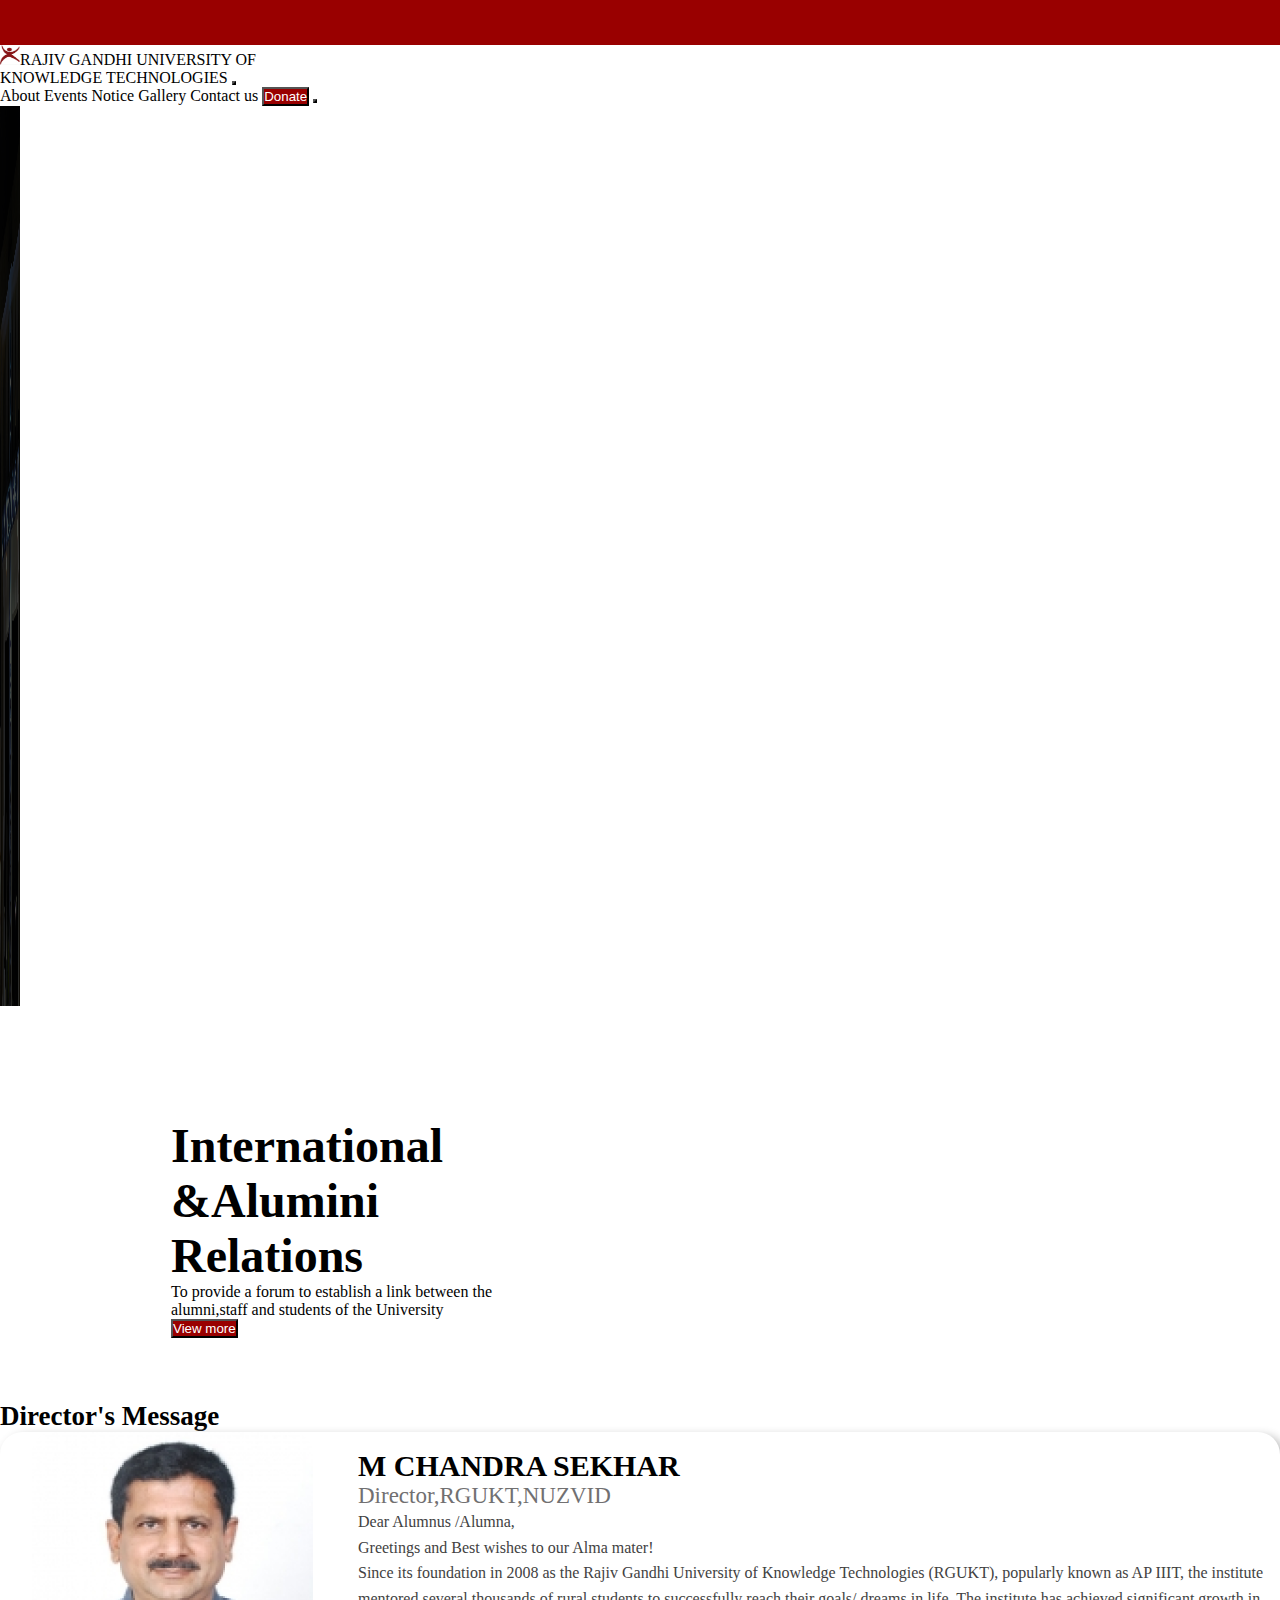
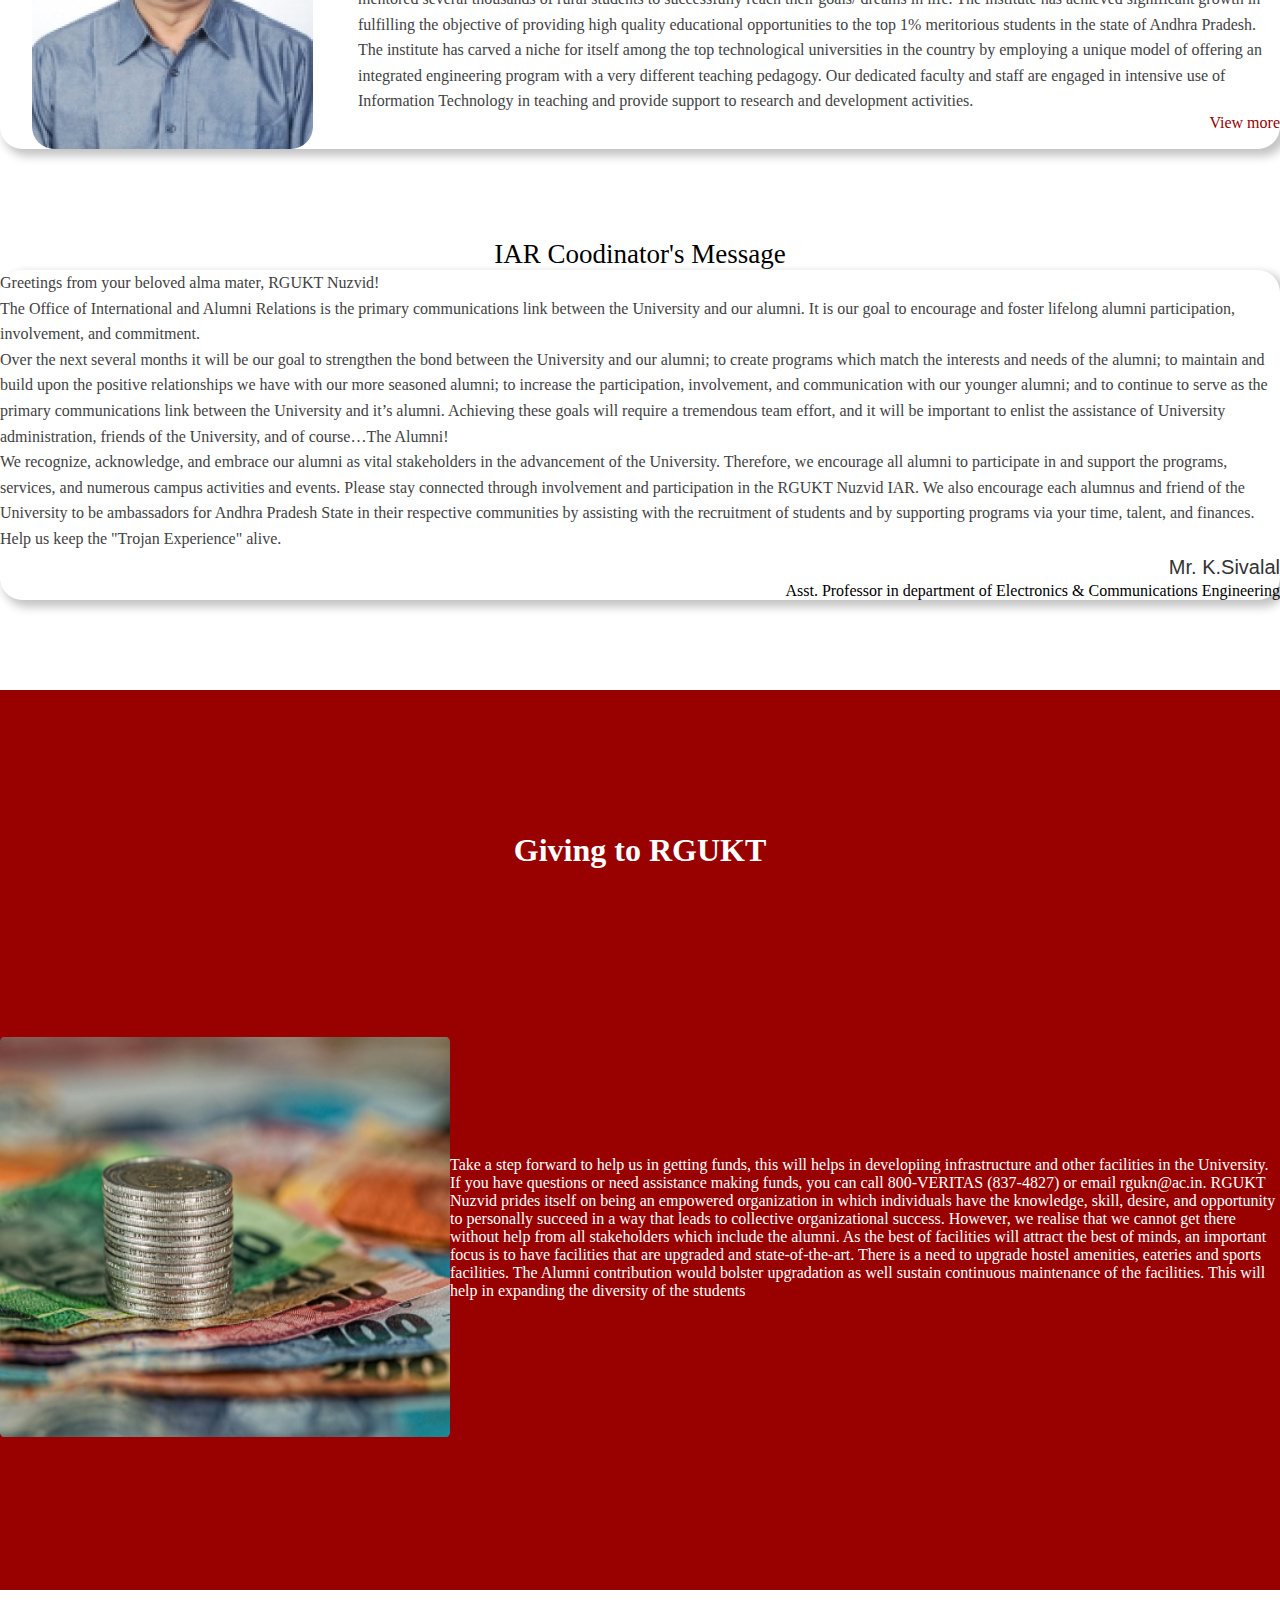
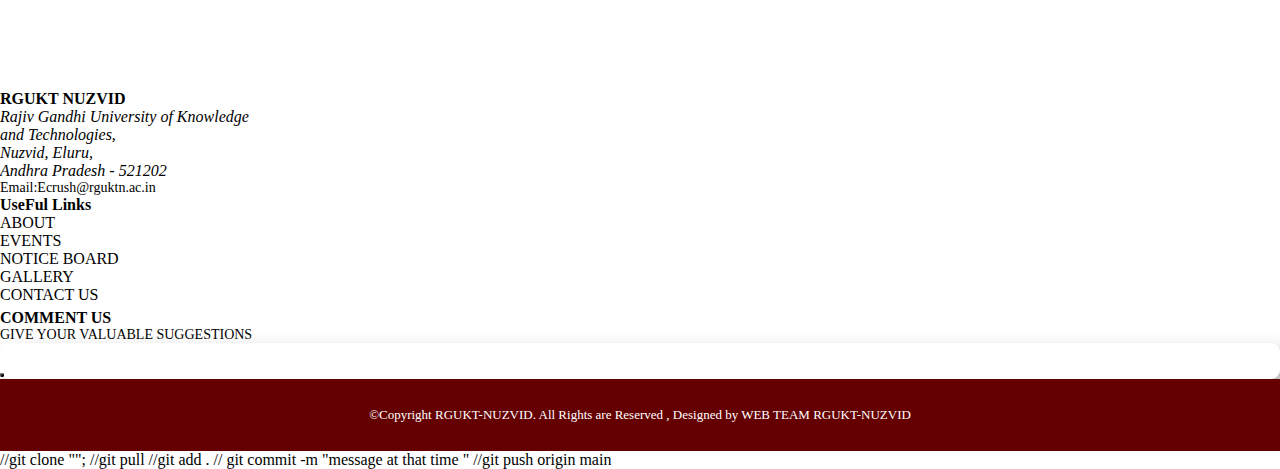
<file: index.html>
<!DOCTYPE html>
<html lang="en">
<head>
    <link rel="stylesheet" href="https://stackpath.bootstrapcdn.com/bootstrap/4.1.3/css/bootstrap.min.css" integrity="sha384-MCw98/SFnGE8fJT3GXwEOngsV7Zt27NXFoaoApmYm81iuXoPkFOJwJ8ERdknLPMO"
    crossorigin="anonymous">
    <link rel="stylesheet" href="https://cdnjs.cloudflare.com/ajax/libs/font-awesome/6.5.1/css/all.min.css" integrity="sha512-DTOQO9RWCH3ppGqcWaEA1BIZOC6xxalwEsw9c2QQeAIftl+Vegovlnee1c9QX4TctnWMn13TZye+giMm8e2LwA==" crossorigin="anonymous" referrerpolicy="no-referrer" />
    <meta charset="UTF-8">
    <meta name="viewport" content="width=device-width, initial-scale=1.0">
    <link rel="stylesheet" href="style.css">
    <title>Home</title>
</head>
<body>
    <h1 id="start"></h1>
    <nav class="navbar navbar-expand-md">
       <a href="#" class="navbar-brand"> <img src="rgukt_logo.jpg" alt="" class="img-fluid">RAJIV GANDHI UNIVERSITY OF<br> KNOWLEDGE TECHNOLOGIES </a>
        <button class="navbar-toggler" data-toggle="collapse" data-target="#ex">
        <span class="navbar-toggler-icon"><i class="fa-solid fa-bars"></i></span>
       </button>
      <div class="collapse navbar-collapse" id="ex">
                   <div class="navbar-nav d-flex justify-content-center" id="navvv" gx="10">
                       <a href="#" class="flex-sm-fill text-sm-center nav-link active" aria-current="page">About</a>
                       <a href="#" class="flex-sm-fill text-sm-center nav-link " aria-current="page">Events</a>
                       <a href="#" class="flex-sm-fill text-sm-center nav-link">Notice</a>
                       <a href="#" class="flex-sm-fill text-sm-center nav-link">Gallery</a>
                       <a href="#" class="flex-sm-fill text-sm-center nav-link">Contact us</a>
                       <a href="#" class="flex-sm-fill text-sm-center nav-link"><button class="btn" id="dono"> Donate</button></a>
                       <a href="#" class="nav-item nav-link"><button class="btn"><i class="fa-solid fa-bars"></i></button></a>
       </div>
      </div>
    </nav>
    <div class="card bg-dark text-white" id="hero-card">
        <img src="HeroImage.png" class="card-img" alt="oops" id="hero">
        <div class="card-img-overlay">
          <b id="hero-ele"><a href="#" class="text-light"><h5 class="card-title" id="hero-title">International <br> &Alumini <br>Relations</h5></a></b>
          <p class="card-text" id="hero-ele">To provide a forum to establish a link between the<br> alumni,staff and students of the University</p>
          <p class="card-text" id="hero-ele"><button class="btn">View more</button></p>
        </div>
      </div>
    <h1 class="text-sm-center" id="dmsg">Director's Message</h1>
  <div class="container" id="chandras-block">
        <div class="card" style="width: 80rem;" id="h-cardd-2">
            <img src="chandra.png" class="card-img-center" alt="..." id="chandra">
            <div class="card-body text-left">
              <h5 class="card-title d-name" id="chaa">M CHANDRA SEKHAR</h5>
              <p id="chaa" class="d-post">Director,RGUKT,NUZVID</p>
              <p class="card-text text-sm mt-2 mb-3" id="cardtext" >Dear Alumnus /Alumna,<br>
                Greetings and Best wishes to our Alma mater! <br>
                Since its foundation in 2008 as the Rajiv Gandhi University of Knowledge Technologies (RGUKT), popularly known as AP IIIT, the institute mentored several thousands of rural students to successfully reach their goals/ dreams in life. The institute has achieved significant growth in fulfilling the objective of providing high quality educational opportunities to the top 1% meritorious students in the state of Andhra Pradesh. The institute has carved a niche for itself among the top technological universities in the country by employing a unique model of offering an integrated engineering program with a very different teaching pedagogy. Our dedicated faculty and staff are engaged in intensive use of Information Technology in teaching and provide support to research and development activities.</p>
              <a href="#" class="btn view-more-btnn">View more<i class="fa-solid fa-angles-right"></i></a>
            </div>
          </div>
        </div>
        <b> <h3 class="iar semi-bold-text">IAR Coodinator's Message</h3></b>
        <div class="container" id="chandras-block">
            <div class="card" style="width: 80rem;" id="h-cardd-2">
                <div class="card-body text-left">

                  <p class="card-text text-sm mt-2 mb-3 extra-light-text" id="cardtext">Greetings from your beloved alma mater, RGUKT Nuzvid!<br>
                    The Office of International and Alumni Relations is the primary communications link between the University and our alumni. It is our goal to encourage and foster lifelong alumni participation, involvement, and commitment.<br>
                    Over the next several months it will be our goal to strengthen the bond between the University and our alumni; to create programs which match the interests and needs of the alumni; to maintain and build upon the positive relationships we have with our more seasoned alumni; to increase the participation, involvement, and communication with our younger alumni; and to continue to serve as the primary communications link between the University and it’s alumni. Achieving these goals will require a tremendous team effort, and it will be important to enlist the assistance of University administration, friends of the University, and of course…The Alumni!<br>
                    We recognize, acknowledge, and embrace our alumni as vital stakeholders in the advancement of the University. Therefore, we encourage all alumni to participate in and support the programs, services, and numerous campus activities and events. Please stay connected through involvement and participation in the RGUKT Nuzvid IAR. We also encourage each alumnus and friend of the University to be ambassadors for Andhra Pradesh State in their respective communities by assisting with the recruitment of students and by supporting programs via your time, talent, and finances.<br>
                    Help us keep the "Trojan Experience" alive.</p>
                    <div id="siva">
                    <h1 id="Sivalal">Mr. K.Sivalal</h1>
                    <h1 id="sival">Asst. Professor in department of Electronics & Communications Engineering</h1>
                </div>
                </div>
              </div>
            </div>
    </div>
    <div id="contain">
        <div id="gtr">
            <h1>Giving to RGUKT</h1>
        </div>
        <div class="card container"  id="TORGU">
            <img src="GivingtoRGUKT.png" class="card-img-top bg-color-red" alt="..." id="GTRGU">
            <div class="card-body justify-content-baseline" id="img-cpy">   
              <p class="card-text extra-light-text">Take a step forward to help us in getting funds, this will helps in developiing infrastructure and other facilities in the University.  If you have questions or need assistance making funds, you can call 800-VERITAS (837-4827) or email rgukn@ac.in. RGUKT Nuzvid prides itself on being an empowered organization in which individuals have the knowledge, skill, desire, and opportunity to personally succeed in a way that leads to collective organizational success. However, we realise that we cannot get there without help from all stakeholders which include the alumni. As the best of facilities will attract the best of minds, an important focus is to have facilities that are upgraded and state-of-the-art. There is a need to upgrade hostel amenities, eateries and sports facilities. The Alumni contribution would bolster upgradation as well sustain continuous maintenance of the facilities. This will help in expanding the diversity of the students</p>
              <a href="#" class="btn text-light view-more-btnn">View more<i class="fa-solid fa-angles-right"></i></a>
            </div>
          </div>
    </div>
    <footer class="">
      <div class="container py-3">
        <div class="row">
          <div class="col-lg-4 pb-2">
            <h4 class="f-head">RGUKT NUZVID</h1>
            <address class="extra-light-text">Rajiv Gandhi University of Knowledge <br>
              and Technologies, <br>Nuzvid, Eluru,<br>Andhra Pradesh - 521202</address>
            <h4 class="ftr-email">Email:Ecrush@rguktn.ac.in</h4>
          </div>
          <div class="col-lg-4 pb-2">
            <h4 class="f-head">UseFul Links</h4>
            <ul class="list-unstyled ftr-list extra-light-text">
              <li><a href="#">ABOUT</a></li>
              <li><a href="#">EVENTS</a></li>
              <li><a href="#">NOTICE BOARD</a></li>
              <li><a href="#">GALLERY</a></li>
              <li><a href="#">CONTACT US</a></li>
            </ul>
          </div>
          <div class="col-lg-4 pb-2">
            <h4 class="f-head">COMMENT US</h4>
            <p class="f-parts extra-light-text">GIVE YOUR VALUABLE SUGGESTIONS </p>
            <form action="">
              <div class="input-group element-with-shadow" id="searchd">
                <input type="text" name="" id="" class="form-control searchh">
                <div class="input-group-append">
                  <button class="btn f-search"><i class="fa-solid fa-magnifying-glass"></i></button>
                </div>
              </div>
            </form>
          </div>
        </div>
      </div>
      <div id="btm-ftr">
      <div class="container-fluid text-center btn-ftr py-2 extra-light-text">
        &copy;Copyright RGUKT-NUZVID. All Rights are Reserved , Designed by WEB TEAM RGUKT-NUZVID
      </div>
    </div>
    </footer>
    <script src="https://code.jquery.com/jquery-3.3.1.slim.min.js" integrity="sha384-q8i/X+965DzO0rT7abK41JStQIAqVgRVzpbzo5smXKp4YfRvH+8abtTE1Pi6jizo" crossorigin="anonymous"></script>
      <script src="https://cdnjs.cloudflare.com/ajax/libs/popper.js/1.14.3/umd/popper.min.js" integrity="sha384-ZMP7rVo3mIykV+2+9J3UJ46jBk0WLaUAdn689aCwoqbBJiSnjAK/l8WvCWPIPm49" crossorigin="anonymous"></script>
      <script src="https://stackpath.bootstrapcdn.com/bootstrap/4.1.3/js/bootstrap.min.js" integrity="sha384-ChfqqxuZUCnJSK3+MXmPNIyE6ZbWh2IMqE241rYiqJxyMiZ6OW/JmZQ5stwEULTy" crossorigin="anonymous"></script>
</body>
</html>
//git clone "";
//git pull 
//git add .
// git commit -m "message at that time "
//git push origin main
</file>
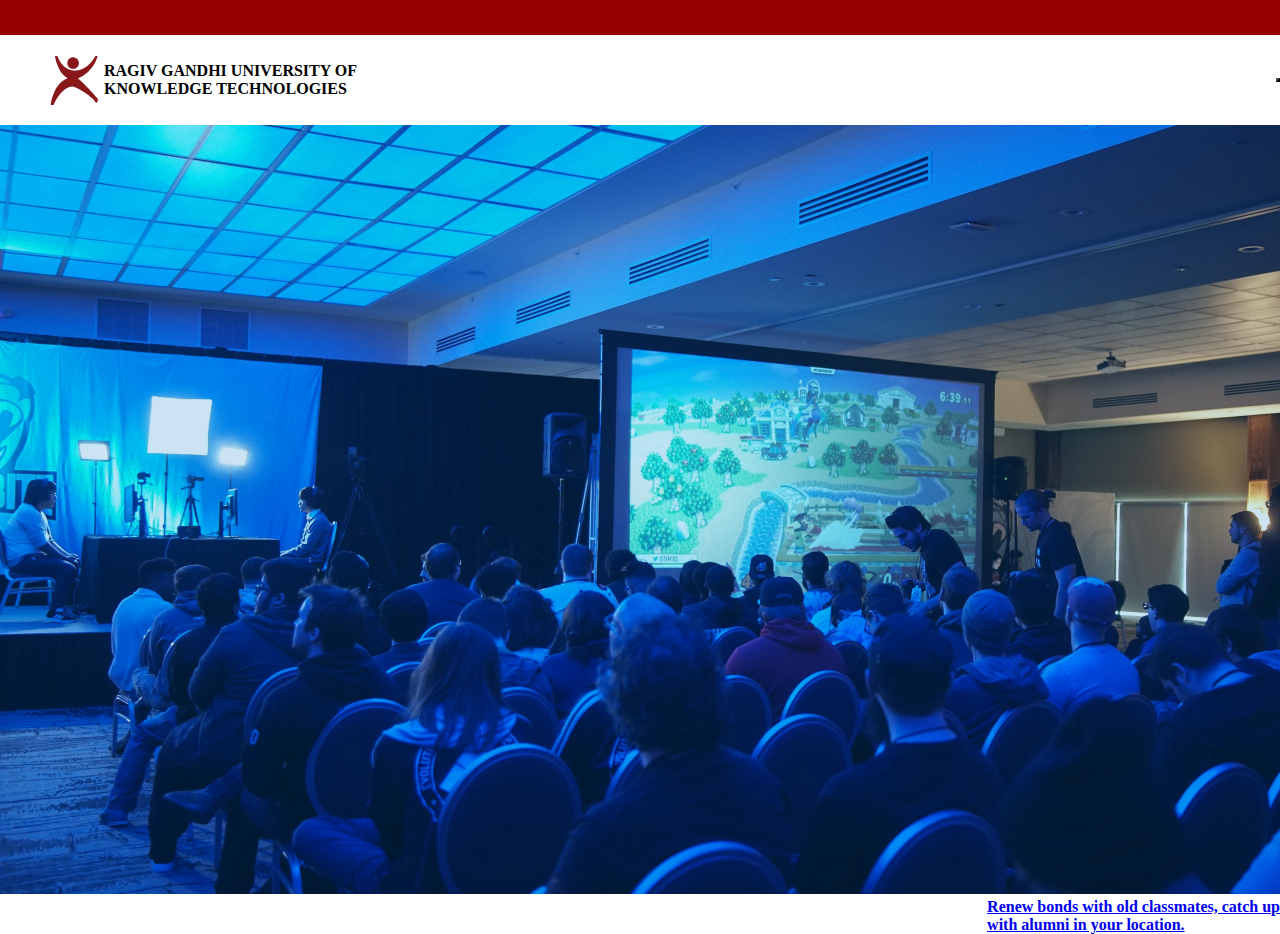
<file: Desktop_4/index.html>
<!DOCTYPE html>
<html lang="en">
<head>
    <link rel="stylesheet" href="https://stackpath.bootstrapcdn.com/bootstrap/4.1.3/css/bootstrap.min.css" integrity="sha384-MCw98/SFnGE8fJT3GXwEOngsV7Zt27NXFoaoApmYm81iuXoPkFOJwJ8ERdknLPMO"
    crossorigin="anonymous">
    <link rel="stylesheet" href="https://cdnjs.cloudflare.com/ajax/libs/font-awesome/6.5.1/css/all.min.css" integrity="sha512-DTOQO9RWCH3ppGqcWaEA1BIZOC6xxalwEsw9c2QQeAIftl+Vegovlnee1c9QX4TctnWMn13TZye+giMm8e2LwA==" crossorigin="anonymous" referrerpolicy="no-referrer" />
    <meta charset="UTF-8">
    <meta name="viewport" content="width=device-width, initial-scale=1.0">
    <link rel="stylesheet" href="style.css">
    <title>Alumini</title>
</head>
<body>
    <h1 id="redd"></h1>
    <div id="topp" class="container">
        <div id="logo-side">
        <img src="Logo.png" class="img-fluid" alt="" id="logo">
         <h1 id="headd">RAGIV GANDHI UNIVERSITY OF <br> KNOWLEDGE TECHNOLOGIES</h1>
        </div>
        <div id="lft">
           <button class="btn" style="background-color: #FFFFFF;"><i class="fa-solid fa-x" id="alok"></i></button>
        </div>
        </div>
        <div class="card bg-dark text-white" id="hero-card">
            <img src="bgcover.png" class="card-img" alt="oops" id="hero">
            <div class="card-img-overlay container" id="cls-txt">
              <b id="hero-ele"><a href="#" class="text-light">Renew bonds with old classmates, catch up <br> with alumni in your location.
                <h5 class="card-title" id="hero-title">
              </h5></a></b>
            </div>
          </div>

    <script src="https://code.jquery.com/jquery-3.3.1.slim.min.js" integrity="sha384-q8i/X+965DzO0rT7abK41JStQIAqVgRVzpbzo5smXKp4YfRvH+8abtTE1Pi6jizo" crossorigin="anonymous"></script>
    <script src="https://cdnjs.cloudflare.com/ajax/libs/popper.js/1.14.3/umd/popper.min.js" integrity="sha384-ZMP7rVo3mIykV+2+9J3UJ46jBk0WLaUAdn689aCwoqbBJiSnjAK/l8WvCWPIPm49" crossorigin="anonymous"></script>
    <script src="https://stackpath.bootstrapcdn.com/bootstrap/4.1.3/js/bootstrap.min.js" integrity="sha384-ChfqqxuZUCnJSK3+MXmPNIyE6ZbWh2IMqE241rYiqJxyMiZ6OW/JmZQ5stwEULTy" crossorigin="anonymous"></script>
</body>
</html>
</file>
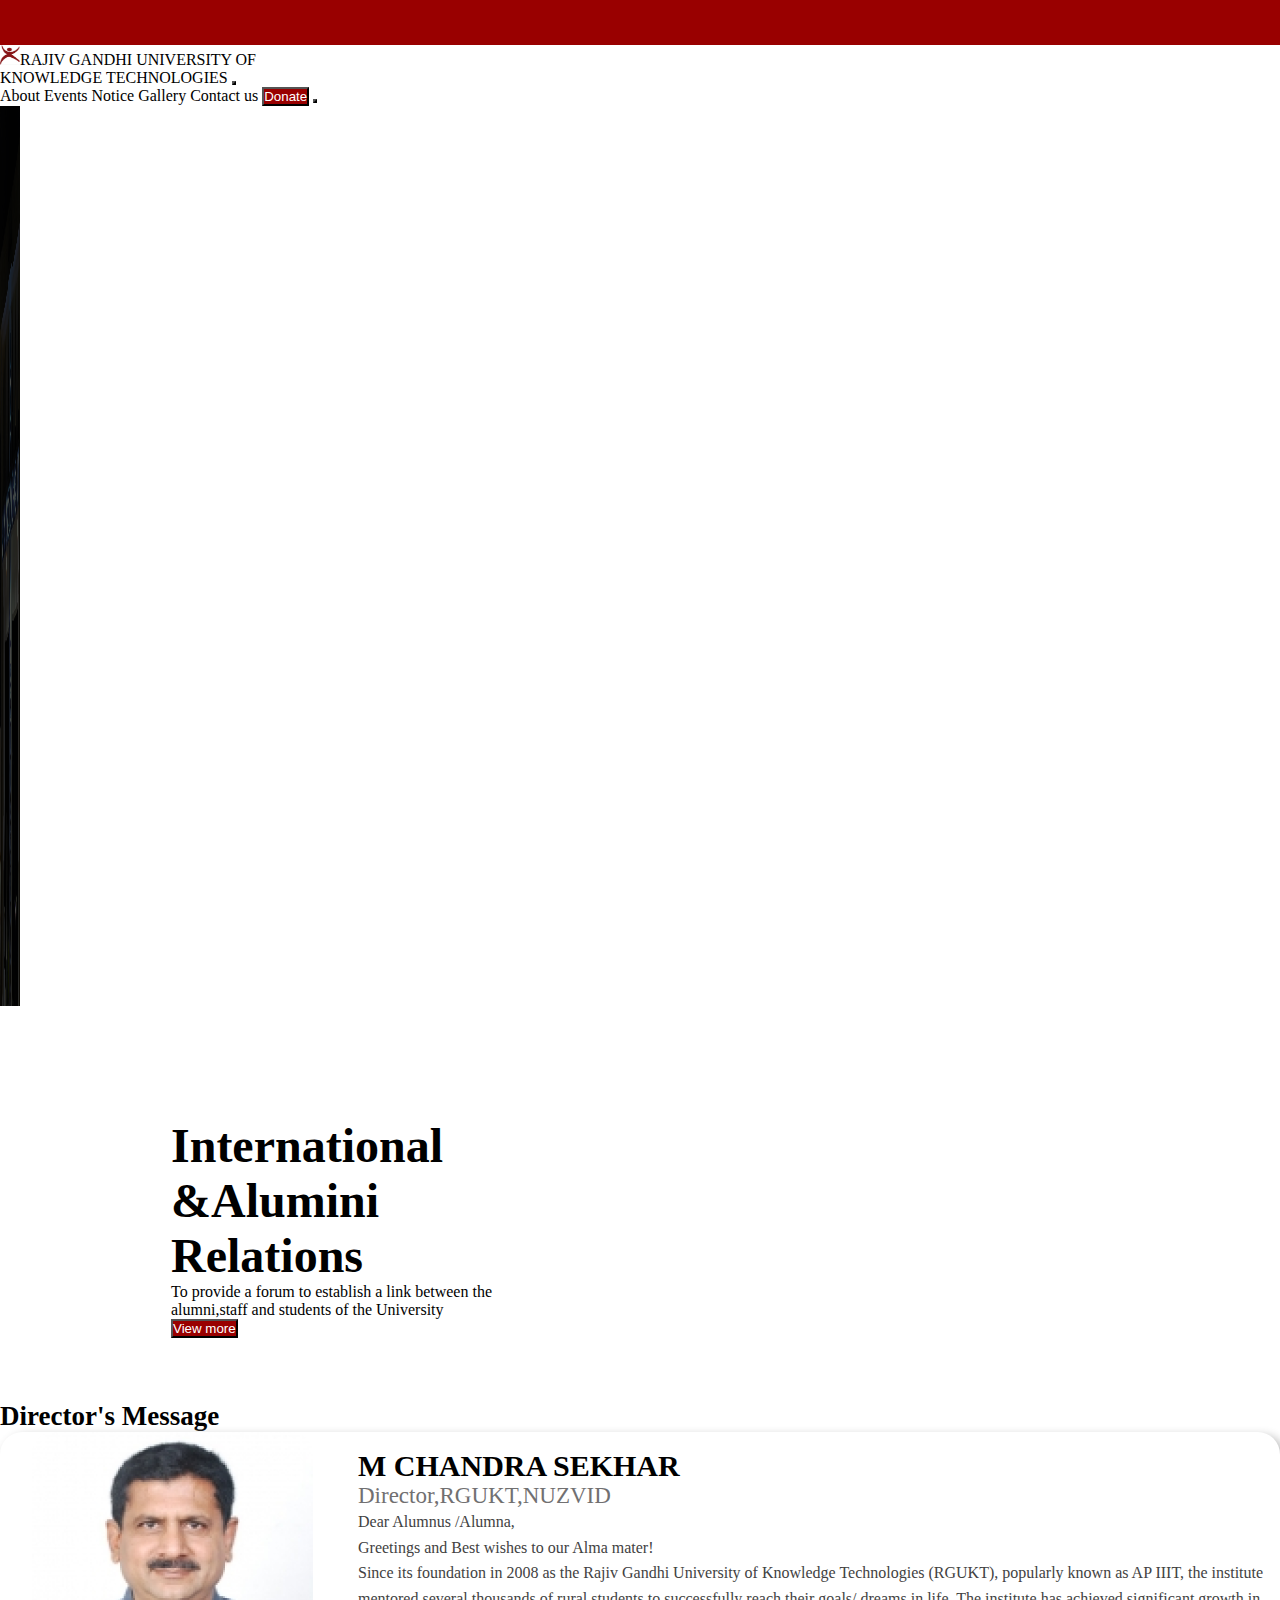
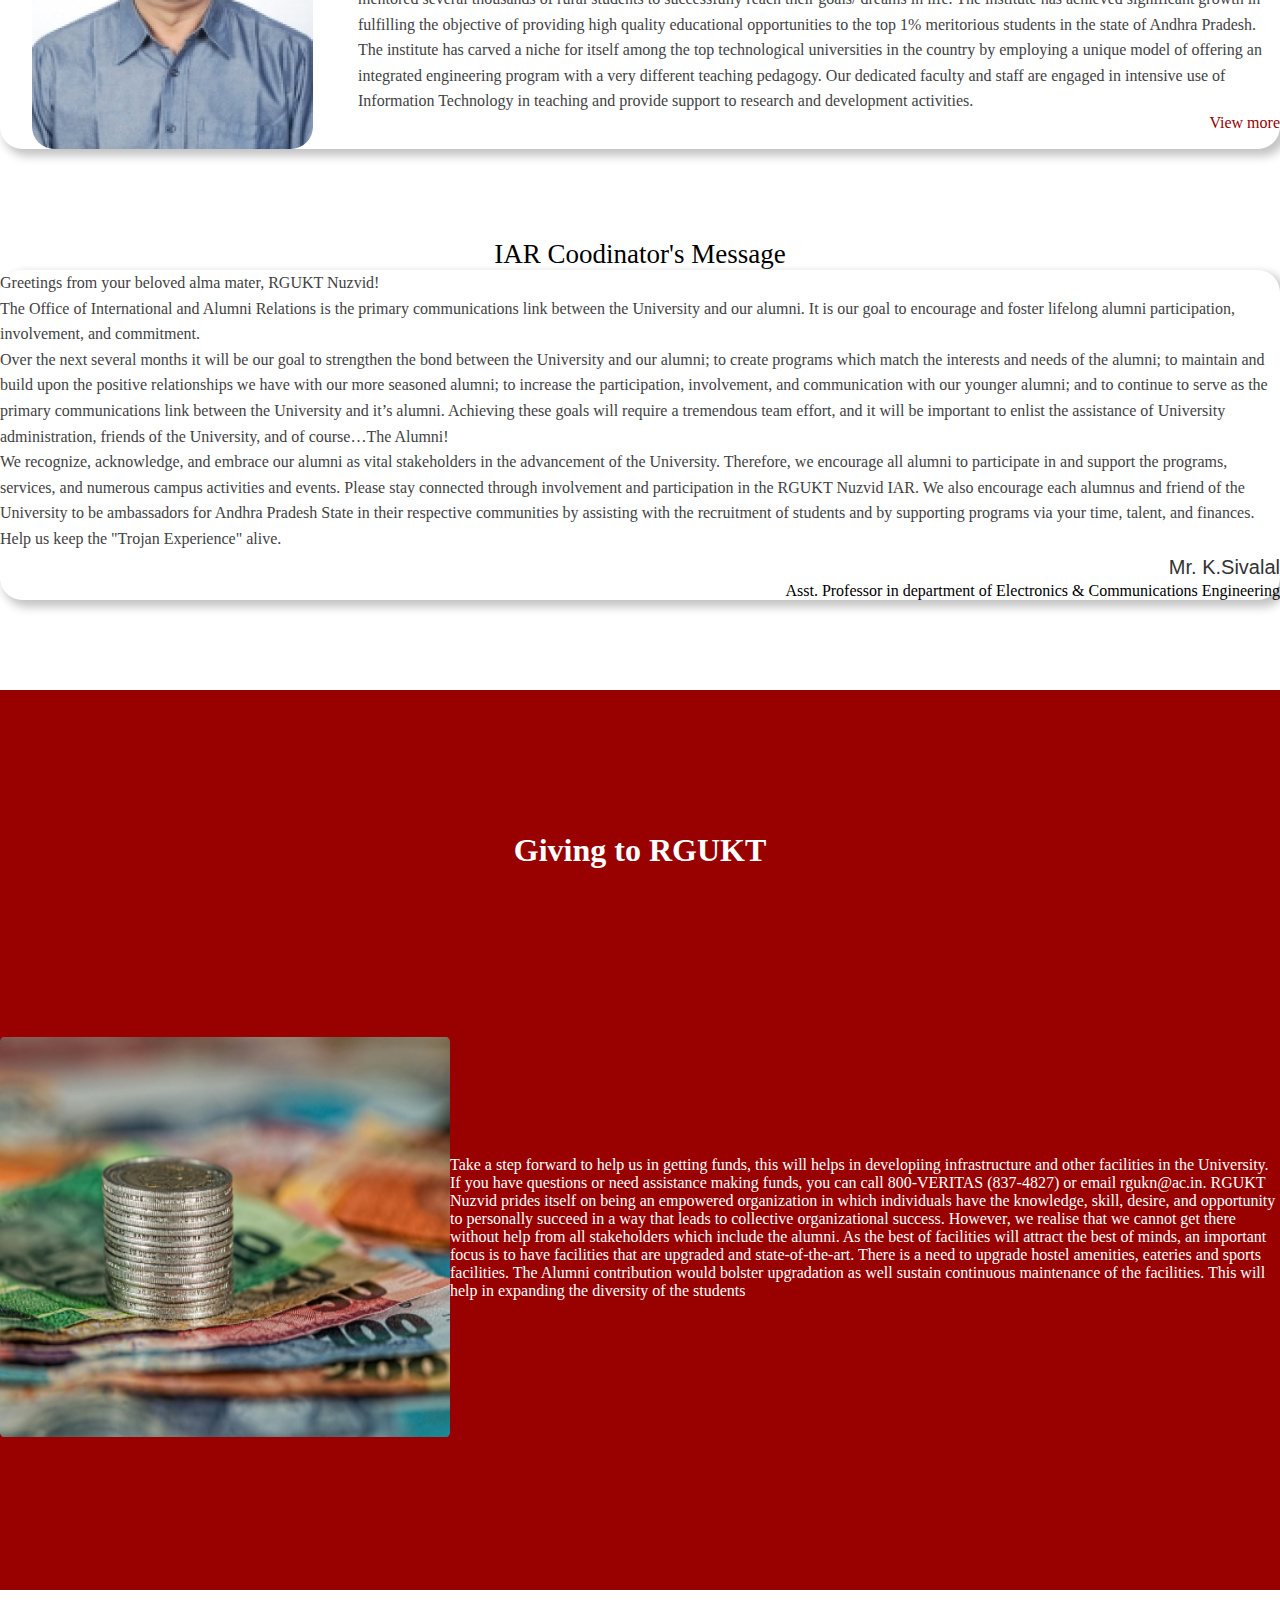
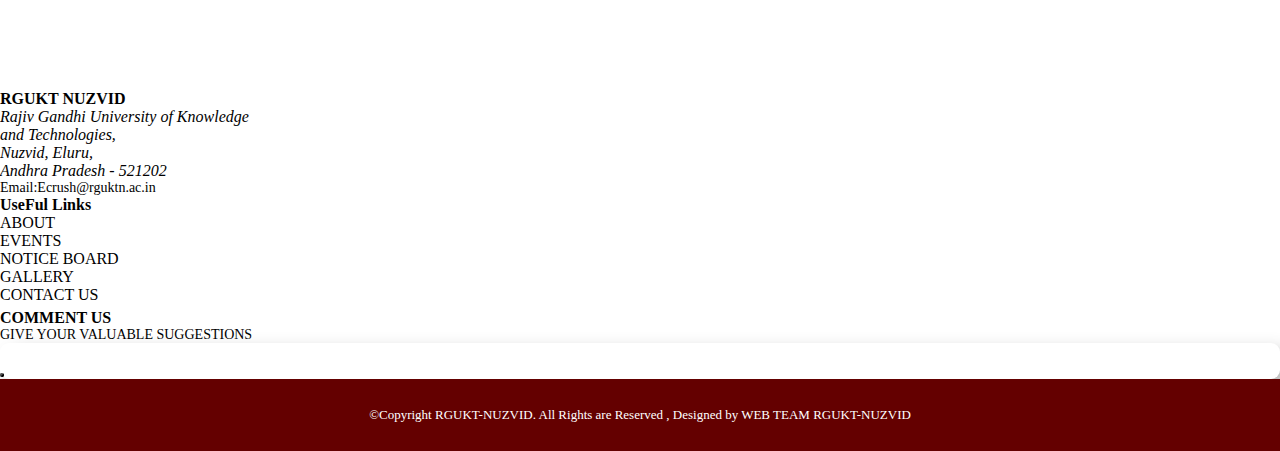
<file: Homepage.html>
<!DOCTYPE html>
<html lang="en">
<head>
    <link rel="stylesheet" href="https://stackpath.bootstrapcdn.com/bootstrap/4.1.3/css/bootstrap.min.css" integrity="sha384-MCw98/SFnGE8fJT3GXwEOngsV7Zt27NXFoaoApmYm81iuXoPkFOJwJ8ERdknLPMO"
    crossorigin="anonymous">
    <link rel="stylesheet" href="https://cdnjs.cloudflare.com/ajax/libs/font-awesome/6.5.1/css/all.min.css" integrity="sha512-DTOQO9RWCH3ppGqcWaEA1BIZOC6xxalwEsw9c2QQeAIftl+Vegovlnee1c9QX4TctnWMn13TZye+giMm8e2LwA==" crossorigin="anonymous" referrerpolicy="no-referrer" />
    <meta charset="UTF-8">
    <meta name="viewport" content="width=device-width, initial-scale=1.0">
    <link rel="stylesheet" href="style.css">
    <title>Home</title>
</head>
<body>
    <h1 id="start"></h1>
    <nav class="navbar navbar-expand-md">
       <a href="#" class="navbar-brand"> <img src="rgukt_logo.jpg" alt="" class="img-fluid">RAJIV GANDHI UNIVERSITY OF<br> KNOWLEDGE TECHNOLOGIES </a>
        <button class="navbar-toggler" data-toggle="collapse" data-target="#ex">
        <span class="navbar-toggler-icon"><i class="fa-solid fa-bars"></i></span>
       </button>
      <div class="collapse navbar-collapse" id="ex">
                   <div class="navbar-nav d-flex justify-content-center" id="navvv" gx="10">
                       <a href="#" class="flex-sm-fill text-sm-center nav-link active" aria-current="page">About</a>
                       <a href="#" class="flex-sm-fill text-sm-center nav-link " aria-current="page">Events</a>
                       <a href="#" class="flex-sm-fill text-sm-center nav-link">Notice</a>
                       <a href="#" class="flex-sm-fill text-sm-center nav-link">Gallery</a>
                       <a href="#" class="flex-sm-fill text-sm-center nav-link">Contact us</a>
                       <a href="#" class="flex-sm-fill text-sm-center nav-link"><button class="btn" id="dono"> Donate</button></a>
                       <a href="#" class="nav-item nav-link"><button class="btn"><i class="fa-solid fa-bars"></i></button></a>
       </div>
      </div>
    </nav>
    <div class="card bg-dark text-white" id="hero-card">
        <img src="HeroImage.png" class="card-img" alt="oops" id="hero">
        <div class="card-img-overlay">
          <b id="hero-ele"><a href="#" class="text-light"><h5 class="card-title" id="hero-title">International <br> &Alumini <br>Relations</h5></a></b>
          <p class="card-text" id="hero-ele">To provide a forum to establish a link between the<br> alumni,staff and students of the University</p>
          <p class="card-text" id="hero-ele"><button class="btn">View more</button></p>
        </div>
      </div>
    <h1 class="text-sm-center" id="dmsg">Director's Message</h1>
  <div class="container" id="chandras-block">
        <div class="card" style="width: 80rem;" id="h-cardd-2">
            <img src="chandra.png" class="card-img-center" alt="..." id="chandra">
            <div class="card-body text-left">
              <h5 class="card-title d-name" id="chaa">M CHANDRA SEKHAR</h5>
              <p id="chaa" class="d-post">Director,RGUKT,NUZVID</p>
              <p class="card-text text-sm mt-2 mb-3" id="cardtext" >Dear Alumnus /Alumna,<br>
                Greetings and Best wishes to our Alma mater! <br>
                Since its foundation in 2008 as the Rajiv Gandhi University of Knowledge Technologies (RGUKT), popularly known as AP IIIT, the institute mentored several thousands of rural students to successfully reach their goals/ dreams in life. The institute has achieved significant growth in fulfilling the objective of providing high quality educational opportunities to the top 1% meritorious students in the state of Andhra Pradesh. The institute has carved a niche for itself among the top technological universities in the country by employing a unique model of offering an integrated engineering program with a very different teaching pedagogy. Our dedicated faculty and staff are engaged in intensive use of Information Technology in teaching and provide support to research and development activities.</p>
              <a href="#" class="btn view-more-btnn">View more<i class="fa-solid fa-angles-right"></i></a>
            </div>
          </div>
        </div>
        <b> <h3 class="iar semi-bold-text">IAR Coodinator's Message</h3></b>
        <div class="container" id="chandras-block">
            <div class="card" style="width: 80rem;" id="h-cardd-2">
                <div class="card-body text-left">

                  <p class="card-text text-sm mt-2 mb-3 extra-light-text" id="cardtext">Greetings from your beloved alma mater, RGUKT Nuzvid!<br>
                    The Office of International and Alumni Relations is the primary communications link between the University and our alumni. It is our goal to encourage and foster lifelong alumni participation, involvement, and commitment.<br>
                    Over the next several months it will be our goal to strengthen the bond between the University and our alumni; to create programs which match the interests and needs of the alumni; to maintain and build upon the positive relationships we have with our more seasoned alumni; to increase the participation, involvement, and communication with our younger alumni; and to continue to serve as the primary communications link between the University and it’s alumni. Achieving these goals will require a tremendous team effort, and it will be important to enlist the assistance of University administration, friends of the University, and of course…The Alumni!<br>
                    We recognize, acknowledge, and embrace our alumni as vital stakeholders in the advancement of the University. Therefore, we encourage all alumni to participate in and support the programs, services, and numerous campus activities and events. Please stay connected through involvement and participation in the RGUKT Nuzvid IAR. We also encourage each alumnus and friend of the University to be ambassadors for Andhra Pradesh State in their respective communities by assisting with the recruitment of students and by supporting programs via your time, talent, and finances.<br>
                    Help us keep the "Trojan Experience" alive.</p>
                    <div id="siva">
                    <h1 id="Sivalal">Mr. K.Sivalal</h1>
                    <h1 id="sival">Asst. Professor in department of Electronics & Communications Engineering</h1>
                </div>
                </div>
              </div>
            </div>
    </div>
    <div id="contain">
        <div id="gtr">
            <h1>Giving to RGUKT</h1>
        </div>
        <div class="card container"  id="TORGU">
            <img src="GivingtoRGUKT.png" class="card-img-top bg-color-red" alt="..." id="GTRGU">
            <div class="card-body justify-content-baseline" id="img-cpy">   
              <p class="card-text extra-light-text">Take a step forward to help us in getting funds, this will helps in developiing infrastructure and other facilities in the University.  If you have questions or need assistance making funds, you can call 800-VERITAS (837-4827) or email rgukn@ac.in. RGUKT Nuzvid prides itself on being an empowered organization in which individuals have the knowledge, skill, desire, and opportunity to personally succeed in a way that leads to collective organizational success. However, we realise that we cannot get there without help from all stakeholders which include the alumni. As the best of facilities will attract the best of minds, an important focus is to have facilities that are upgraded and state-of-the-art. There is a need to upgrade hostel amenities, eateries and sports facilities. The Alumni contribution would bolster upgradation as well sustain continuous maintenance of the facilities. This will help in expanding the diversity of the students</p>
              <a href="#" class="btn text-light view-more-btnn">View more<i class="fa-solid fa-angles-right"></i></a>
            </div>
          </div>
    </div>
    <footer class="">
      <div class="container py-3">
        <div class="row">
          <div class="col-lg-4 pb-2">
            <h4 class="f-head">RGUKT NUZVID</h1>
            <address class="extra-light-text">Rajiv Gandhi University of Knowledge <br>
              and Technologies, <br>Nuzvid, Eluru,<br>Andhra Pradesh - 521202</address>
            <h4 class="ftr-email">Email:Ecrush@rguktn.ac.in</h4>
          </div>
          <div class="col-lg-4 pb-2">
            <h4 class="f-head">UseFul Links</h4>
            <ul class="list-unstyled ftr-list extra-light-text">
              <li><a href="#">ABOUT</a></li>
              <li><a href="#">EVENTS</a></li>
              <li><a href="#">NOTICE BOARD</a></li>
              <li><a href="#">GALLERY</a></li>
              <li><a href="#">CONTACT US</a></li>
            </ul>
          </div>
          <div class="col-lg-4 pb-2">
            <h4 class="f-head">COMMENT US</h4>
            <p class="f-parts extra-light-text">GIVE YOUR VALUABLE SUGGESTIONS </p>
            <form action="">
              <div class="input-group element-with-shadow" id="searchd">
                <input type="text" name="" id="" class="form-control searchh">
                <div class="input-group-append">
                  <button class="btn f-search"><i class="fa-solid fa-magnifying-glass"></i></button>
                </div>
              </div>
            </form>
          </div>
        </div>
      </div>
      <div id="btm-ftr">
      <div class="container-fluid text-center btn-ftr py-2 extra-light-text">
        &copy;Copyright RGUKT-NUZVID. All Rights are Reserved , Designed by WEB TEAM RGUKT-NUZVID
      </div>
    </div>
    </footer>
    <script src="https://code.jquery.com/jquery-3.3.1.slim.min.js" integrity="sha384-q8i/X+965DzO0rT7abK41JStQIAqVgRVzpbzo5smXKp4YfRvH+8abtTE1Pi6jizo" crossorigin="anonymous"></script>
      <script src="https://cdnjs.cloudflare.com/ajax/libs/popper.js/1.14.3/umd/popper.min.js" integrity="sha384-ZMP7rVo3mIykV+2+9J3UJ46jBk0WLaUAdn689aCwoqbBJiSnjAK/l8WvCWPIPm49" crossorigin="anonymous"></script>
      <script src="https://stackpath.bootstrapcdn.com/bootstrap/4.1.3/js/bootstrap.min.js" integrity="sha384-ChfqqxuZUCnJSK3+MXmPNIyE6ZbWh2IMqE241rYiqJxyMiZ6OW/JmZQ5stwEULTy" crossorigin="anonymous"></script>
</body>
</html>
</file>
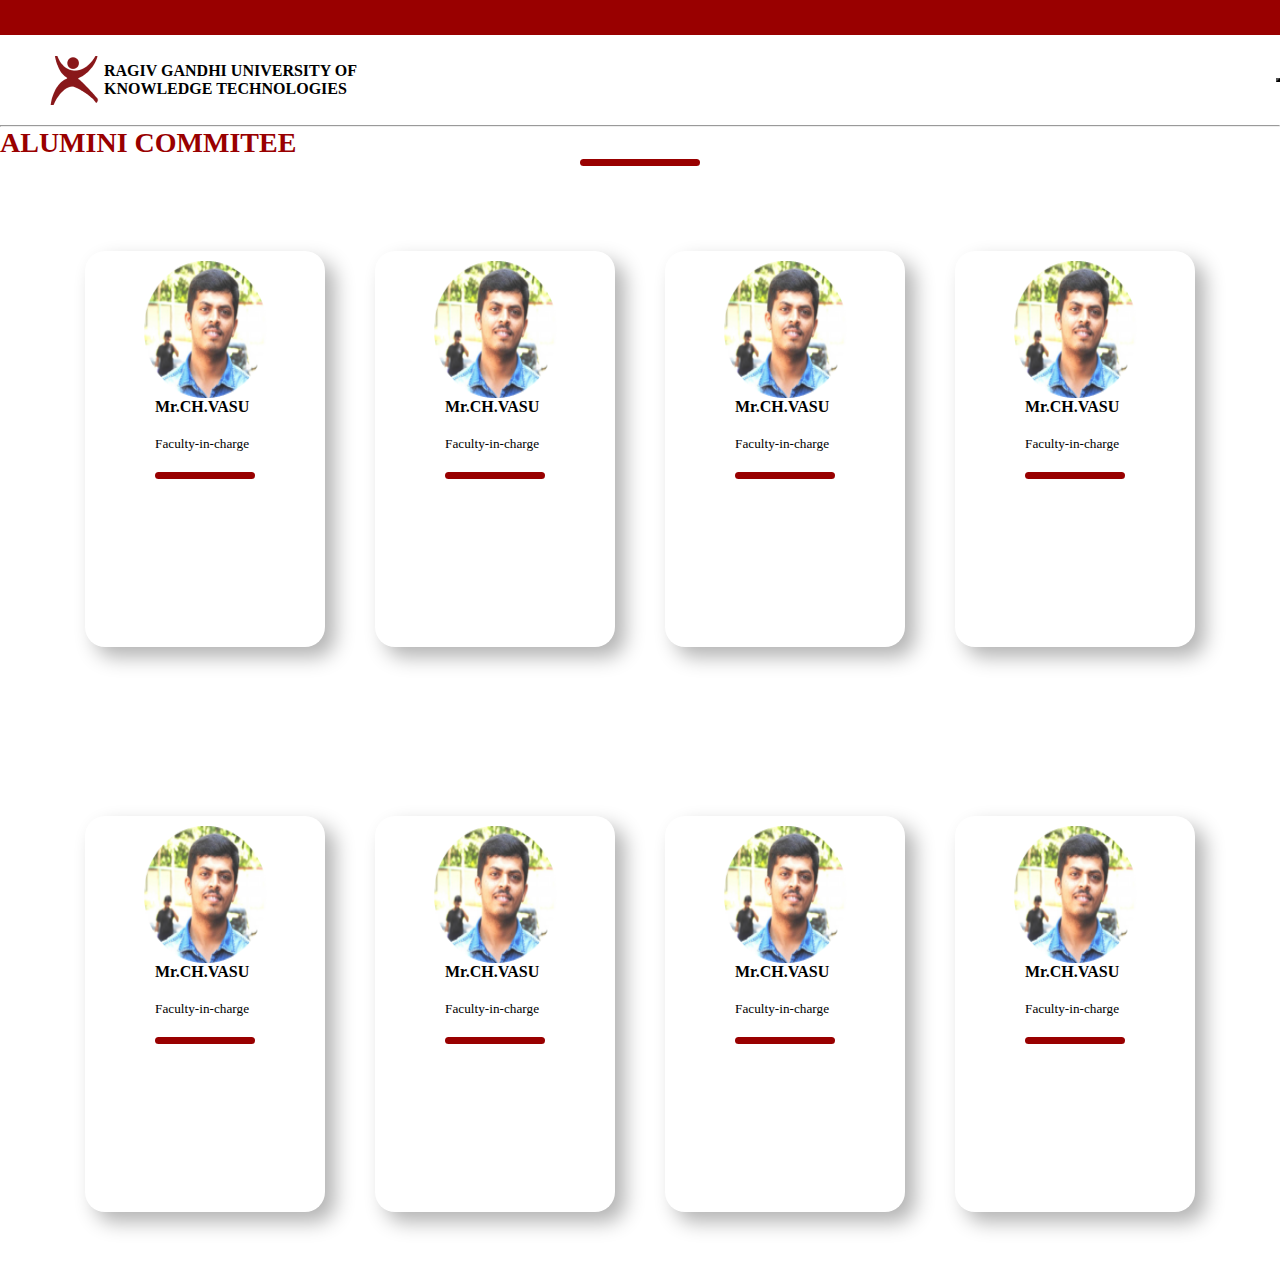
<file: Alumini/Alumini.html>
<!DOCTYPE html>
<html lang="en">
<head>
    <link rel="stylesheet" href="https://stackpath.bootstrapcdn.com/bootstrap/4.1.3/css/bootstrap.min.css" integrity="sha384-MCw98/SFnGE8fJT3GXwEOngsV7Zt27NXFoaoApmYm81iuXoPkFOJwJ8ERdknLPMO"
    crossorigin="anonymous">
    <link rel="stylesheet" href="https://cdnjs.cloudflare.com/ajax/libs/font-awesome/6.5.1/css/all.min.css" integrity="sha512-DTOQO9RWCH3ppGqcWaEA1BIZOC6xxalwEsw9c2QQeAIftl+Vegovlnee1c9QX4TctnWMn13TZye+giMm8e2LwA==" crossorigin="anonymous" referrerpolicy="no-referrer" />
    <meta charset="UTF-8">
    <meta name="viewport" content="width=device-width, initial-scale=1.0">
    <link rel="stylesheet" href="style.css">
    <title>Alumini</title>
</head>
<body>
    <h1 id="redd"></h1>
    <div id="topp" class="container">
        <div id="logo-side">
        <img src="Logo.png" class="img-fluid" alt="" id="logo">
         <h1 id="headd">RAGIV GANDHI UNIVERSITY OF <br> KNOWLEDGE TECHNOLOGIES</h1>
        </div>
        <div id="lft">
           <button class="btn" style="background-color: #FFFFFF;"><i class="fa-solid fa-x" id="alok"></i></button> 
        </div>
        
        </div>   
        <hr class="container">
        <div class="container text-center">
        <h1 class="alum underline-center">ALUMINI COMMITEE</h1>
        <div class="line-container">
            <div class="horizontal-line"></div>
          </div>
        </div>
    <div class="container cards">
        <div class="card profile-card">
          <div class="container card-set">
               <img src="CH_vasu.png" alt="" class='imageblock'>
                <div class="card-body">
                    <h5 class="text-center card-headd">Mr.<b>CH.VASU</b></h5>
                  <h5 class="incharge">Faculty-in-charge</h5>
                   <div class="line-container">
                     <div class="horizontal-line" style="width:100px;"></div>
                   </div>
                </div>
         </div>
        </div>
        <div class="card profile-card">
            <div class="container card-set">
                 <img src="CH_vasu.png" alt="" class='imageblock'>
                  <div class="card-body">
                      <h5 class="text-center card-headd">Mr.<b>CH.VASU</b></h5>
                    <h5 class="incharge">Faculty-in-charge</h5>
                     <div class="line-container">
                       <div class="horizontal-line" style="width:100px;"></div>
                     </div>
                  </div>
           </div>
          </div>
          <div class="card profile-card">
            <div class="container card-set">
                 <img src="CH_vasu.png" alt="" class='imageblock'>
                  <div class="card-body">
                      <h5 class="text-center card-headd">Mr.<b>CH.VASU</b></h5>
                    <h5 class="incharge">Faculty-in-charge</h5>
                     <div class="line-container">
                       <div class="horizontal-line" style="width:100px;"></div>
                     </div>
                  </div>
           </div>
          </div>
          <div class="card profile-card">
            <div class="container card-set">
                 <img src="CH_vasu.png" alt="" class='imageblock'>
                  <div class="card-body">
                      <h5 class="text-center card-headd">Mr.<b>CH.VASU</b></h5>
                    <h5 class="incharge">Faculty-in-charge</h5>
                     <div class="line-container">
                       <div class="horizontal-line" style="width:100px;"></div>
                     </div>
                  </div>
           </div>
          </div>
          <div class="card profile-card">
            <div class="container card-set">
                 <img src="CH_vasu.png" alt="" class='imageblock'>
                  <div class="card-body">
                      <h5 class="text-center card-headd">Mr.<b>CH.VASU</b></h5>
                    <h5 class="incharge">Faculty-in-charge</h5>
                     <div class="line-container">
                       <div class="horizontal-line" style="width:100px;"></div>
                     </div>
                  </div>
           </div>
          </div>
          <div class="card profile-card">
            <div class="container card-set">
                 <img src="CH_vasu.png" alt="" class='imageblock'>
                  <div class="card-body">
                      <h5 class="text-center card-headd">Mr.<b>CH.VASU</b></h5>
                    <h5 class="incharge">Faculty-in-charge</h5>
                     <div class="line-container">
                       <div class="horizontal-line" style="width:100px;"></div>
                     </div>
                  </div>
           </div>
          </div>
          <div class="card profile-card">
            <div class="container card-set">
                 <img src="CH_vasu.png" alt="" class='imageblock'>
                  <div class="card-body">
                      <h5 class="text-center card-headd">Mr.<b>CH.VASU</b></h5>
                    <h5 class="incharge">Faculty-in-charge</h5>
                     <div class="line-container">
                       <div class="horizontal-line" style="width:100px;"></div>
                     </div>
                  </div>
           </div>
          </div>
          <div class="card profile-card">
            <div class="container card-set">
                 <img src="CH_vasu.png" alt="" class='imageblock'>
                  <div class="card-body">
                      <h5 class="text-center card-headd">Mr.<b>CH.VASU</b></h5>
                    <h5 class="incharge">Faculty-in-charge</h5>
                     <div class="line-container">
                       <div class="horizontal-line" style="width:100px;"></div>
                     </div>
                  </div>
           </div>
          </div>
    
</div>
       

    <script src="https://code.jquery.com/jquery-3.3.1.slim.min.js" integrity="sha384-q8i/X+965DzO0rT7abK41JStQIAqVgRVzpbzo5smXKp4YfRvH+8abtTE1Pi6jizo" crossorigin="anonymous"></script>
    <script src="https://cdnjs.cloudflare.com/ajax/libs/popper.js/1.14.3/umd/popper.min.js" integrity="sha384-ZMP7rVo3mIykV+2+9J3UJ46jBk0WLaUAdn689aCwoqbBJiSnjAK/l8WvCWPIPm49" crossorigin="anonymous"></script>
    <script src="https://stackpath.bootstrapcdn.com/bootstrap/4.1.3/js/bootstrap.min.js" integrity="sha384-ChfqqxuZUCnJSK3+MXmPNIyE6ZbWh2IMqE241rYiqJxyMiZ6OW/JmZQ5stwEULTy" crossorigin="anonymous"></script>
</body>
</html>
</file>
<file: style.css>
*{
    padding: 0;
    margin: 0;
    letter-spacing: 1%;
    /* font-family: poppins; */
}
a:hover{
    text-decoration: none;
}
p{
    font-family: poppins;
}
#start{
    width: 100%;
    height:5vh;
    background-color: #990000;
}
a{
    text-decoration: none;

}
/* nav{
    width: 100%;
    height: 10vh;
    display: flex;
    align-items: center;
    justify-content: center;
    margin-bottom: 20px;
}
.nav-link{
    gap:5px;
}
.navbar{
    gap:30px;
} */
img{
    width: 20px;
    height: 20px;
}
a{
    color:black;
}
#navv{
    display: flex;
    justify-content: space-evenly;
    align-items: center;
}
#dono{
    background-color: #990000;
    /* margin-bottom: 20px; */
}
/* #hero{
    height: 500px;
    width: 100%;
    background-image: url('HeroImage.png');
    object-fit: cover;
}
#hero-img{
    width: 1400px;
    height: 500px;
    /* object-fit: cover; 
}*/
#hero{
    background-image: url('HeroImage.png');
    height: 100vh;
}
#hero-title{
    font-size: 48px;
    font-family: JetBrains,Mono;
    font-weight: bold;
    margin-left: 19vh;
    margin-top: 10vh;
}
#hero-title:hover{
    text-decoration: none;
}
button{
    background-color: #990000;
    color: #ffffff;
}
#hero-ele{
    margin-left: 19vh;
    /* margin-top: ; */
    font-family: gayathri;
}
#hero-card{
    /* margin-top: 20px; */
    /* margin-bottom: 20px; */
    border-radius: none;
}
#h-cardd-2{
    display: flex;
    flex-direction: row; 
    gap:5vh;
    align-items: center;
    justify-content: center;
    box-shadow: 5px 5px 10px 2px #c4c4c4;
    border-radius: 1.4rem;
} 
#dmsg{
   margin-top: 7vh;
   font-size: 27px;
   font-family: Poppins;
   font-weight: 700;
}
.d-name{
    font-size: 30px;
}
.d-post{
    font-size: 23px;
    color:#717071;
}
.view-more-btnn{
    float: right;
    color: #990000;
}
#chandras-block{
    display: flex;
    align-items: center;
    justify-content: center;
    margin-bottom: 10vh;
}
#chandra{
   width: 281px;
   height: 317px;
   margin-left: 2rem;
   border-radius: 1.4rem;
}
#cardtext{
    line-height: 1.6;
    font-family: Poppins;
    font-size: 16px;
    color: #424242;
}
.iar{
    text-align: center;
    font-family: Poppins;
    font-size: 27px;
    font-weight: normal;
}
.iaar{
    display: flex;
    flex-direction: column;
    align-items: center;
    justify-content: center;
}
#Sivalal{
    font-size: 20px;
    font-family: Arial, sans-serif;
    font-weight: normal;
    line-height: 1.5;
    color: #333;
}
#siva{
    display: flex;
    flex-direction: column;
    align-items: flex-end;
}
#sival{
    font-size: 16px;
    font-weight: 200;

}
@media screen and (max-width:767px){
    #chandra{
        margin: 0;
    }
       #h-cardd-2{
        flex-direction: column;
        align-items: center;
        justify-content: center;
        
       }
       #chaa{
        text-align: center;
    }
    #siva{
        align-items: center;
        justify-content: center;
    }
}
@media screen and (max-width:500px) {
    #hero-title{
        margin-left: 12vh;
    }
    #hero-ele{
        margin-left: 12vh;
    }
}
@media screen and (max-width:468px) {
    #hero-title{
        margin-left: 10vh;
    }
    #hero-ele{
        margin-left: 10vh;
    }
}
@media screen and (max-width:300px) {
    #hero-title{
        margin-left: 5vh;
    }
    #hero-ele{
        margin-left: 5vh;
    }
}
#contain{
 height: 100vh;
 width:100%;
 background-color: #990000;
 color:#FFFFFF;
 display: flex;
 flex-direction:column;
 margin-bottom: 100px;
} 
#TORGU{
    background-color: #990000;
    display: flex;
    flex-direction: row;
    border: none;
    justify-content: center;
    align-items: center;
    height: 50vh;
    /* margin-left: 7vh; */
}
#GTRGU{
    height: 400px;
    width: 450px;
    /* padding: 30px; */
}
/* #img-cpy{
    height: 322px;
    width: 482px;
    display: flex;
    flex-direction: column;
    /* justify-content: left; }*/
/* #RG-container{
  display: flex;
  justify-content: center;
  align-items: center;
  gap:100px;
} */
#gtr{
    /* margin-top: 3000px; */
    /* padding-top: 600px; */
     height: 15vh;
    display: flex;
    justify-content: center;
    align-items: center;
    text-align: center;
    height: 322px;
    width: 100%;
 }
/* #RGTEXT{
    height: ;
    font-size: 16px;
    line-height:1.5;
    letter-spacing: 1%;
    font-family: poppins;
    display: flex; 
  justify-content: center;
    align-items: center;
}   */
@media screen and (max-width:992px){
    #TORGU{
       flex-direction: column;
    }
    #contain{
        height: 120vh;
    }
}
@media screen and (max-width:577px){
    #TORGU{
        flex-direction: column;
        align-items: center;
        justify-content: center;
        width:100%;
        /* height: 100vh; */
    }
    #contain{
        height: 130vh;
    }
    #img-cpy{
        align-items: flex-start;
        justify-content: flex-start;
        height: 40vh;
        width: 100%;
    }
    #GTRGU{
        width: 300px;
        height: 30vh;
    }

}
.f-parts{
    font-size: 14px;
    font-family: Poppins;
    line-height: auto;
}
.f-search{
    background-color: #ff0000;
    border-radius: 9px;
    /* border-top-left-radius: 0.5rem; */
}
.searchh{
    border-radius: 9px;
}
.extra-light-text {
    font-weight: 200;
  } 
.element-with-shadow {
    box-shadow: 10px 10px 20px 0 rgba(0, 0, 0, 0.3);
  }
  
#f-head{
    font-family: Poppins;
    font-size: 20px;
}
#searchd{
    border-radius: 9px;
}
/* #btn-ftr{
   
} */
input{
    border: none;
}
#btm-ftr{
    background-color: #640000;
    color:#ffffff;
    width: 100%;
    height: 8vh;
    font-family: poppins;
    font-size: 13px;
    letter-spacing: 1%;
    display: flex;
    align-items: center;
    justify-content: center;
}
.ftr-email{
    font-size: 14px;
    font-family: poppins;
    font-weight: 100;
}
.ftr-list{
    margin-bottom: 5px;
}
</file>
<file: Desktop_4/style.css>
*{
    margin:0px;
    padding: 0px;
}
#redd{
    background-color: #990000;
    width:100%;
   height:35px;
}
#logo{
    height: 49px;
    width: 49px;
}
#headd{
    font-family: Inika;
    font-size: 16px;
}
#topp{
    display: flex;
    flex-direction: row;
    justify-content: space-between;
    width: 100%;
    height: 10vh;
    
}
#lft{
    display: flex;
    justify-content: center;
    align-items: center;
    /* height: 20px;
    width: 10vh; */
    font-size: 20px;
    text-align: center;
}
#alok{
    text-align: center;
}
#logo-side{
    margin-left:50px;
    display: flex;
    align-items:center;
    justify-content:center;
    gap:5px;
}
#cls-txt{
    border-left:4px solid #FFFFFF;
    /* border-width:10px; */
    display: flex;
    flex-direction: column;
    justify-content: flex-start;
    align-items: flex-end;
    height: 25px;
}
#hero-title{
    font-family: Poppins;
    font-weight:600;
    font-size: 36px;
    letter-spacing: 1%;
    
}
a:hover{
    text-decoration: none;
    opacity: 1;
}
.typewriter{
    overflow: hidden; /* Ensures the content is not revealed until the animation */
    border-right: .15em solid orange; /* The typwriter cursor */
    white-space: nowrap; /* Keeps the content on a single line */
    margin: 0 auto; /* Gives that scrolling effect as the typing happens */
    letter-spacing: .15em; /* Adjust as needed */
    animation: 
      typing 3.5s steps(40, end),
      blink-caret .75s step-end infinite;
}
@keyframes typing {
    from { width: 0 }
    to { width: 100% }
}
  
  /* The typewriter cursor effect */
@keyframes blink-caret {
    from, to { border-color: transparent }
    50% { border-color: orange; }
  }
</file>
<file: Alumini/style.css>
*{
    margin:0px;
    padding: 0px;
}
#redd{
    background-color: #990000;
    width:100%;
   height:35px;
}
#logo{
    height: 49px;
    width: 49px;
}
#headd{
    font-family: Inika;
    font-size: 16px;
}
#topp{
    display: flex;
    flex-direction: row;
    justify-content: space-between;
    width: 100%;
    height: 10vh;
    
}
#lft{
    display: flex;
    justify-content: center;
    align-items: center;
    /* height: 20px;
    width: 10vh; */
    font-size: 20px;
    text-align: center;
}
#alok{
    text-align: center;
}
#logo-side{
    margin-left:50px;
    display: flex;
    align-items:center;
    justify-content:center;
    gap:5px;
}
.horizon{
    width: 200vh;
    display: flex;
    justify-content: center;
    align-items: center;
    text-align: center;
}
.alum{
    color: #990000;
    font-family: poppins;
    font-size: 28px;
    font-weight: medium;
}
.line-container {
    display: flex;
    justify-content: center;
  }

  .horizontal-line {
    border-top: 7px solid #990000; /* Adjust color and thickness as needed */
    width: 120px; 
    border-radius: 2rem;
    margin-bottom: 20px;
    /* Adjust the width of the line */
  }
.card-headd{
    font-family: poppins;
    font-weight: 600;
    font-size: 16px;
}
.incharge{
    font-weight: 200;
    font-family: 15px;
    letter-spacing: 1%;
    margin-top: 20px;
    margin-bottom: 20px;
}
.imageblock{
    height: 137px;
    width: 123px;
    margin-top: 10px;
}
.card-set{
    display: flex;
    align-items: center;
    justify-content:center;
    flex-direction: column;
}
.profile-card{
    margin-top: 10px;
  width: 15rem;
  height: 44vh;
  border-radius: 20px;
  border: none;
  background-color: white;
  box-shadow: 10px 10px 20px rgba(0, 0, 0, 0.3);
}
.cards{
    height: 120vh;
    /* background-color: #f6f8fe; */
    display: flex;
    flex-wrap: wrap;
    justify-content: center;
    align-items: center;
    /* flex-direction: column; */
    gap:50px;
}
/* @media screen and (max-width:1200px){
    .cards{
        height: 200vh;
    }
    
}
@media screen and (max-width:965px){
    .cards{
        height: 200vh;
    }
    .profile-card{
        margin-top: 5px;
    }
    
}
@media screen and (max-width:772px){
    .cards{
        height: 200vh;
    }
    
}
@media screen and (max-width:548px){
    .cards{
        height: 400vh;
    }
    
} */
</file>
